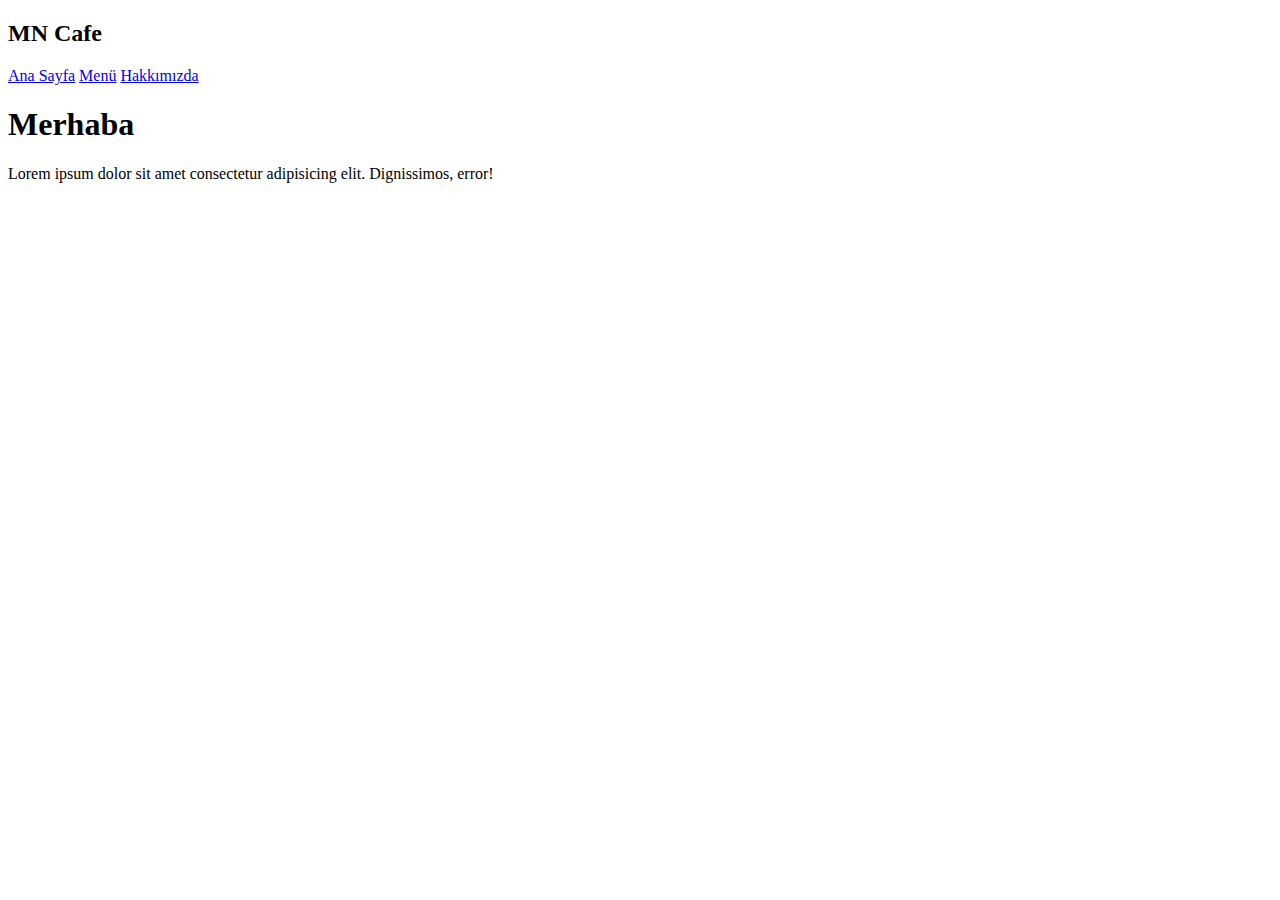
<file: odev1/index.html>
<!doctype html>
<html lang="en">
  <head>
    <!-- Required meta tags -->
    <meta charset="utf-8">
    <meta name="viewport" content="width=device-width, initial-scale=1, shrink-to-fit=no">

    <!-- Bootstrap CSS -->
    <link rel="stylesheet" href="https://cdn.jsdelivr.net/npm/bootstrap@4.5.3/dist/css/bootstrap.min.css" integrity="sha384-TX8t27EcRE3e/ihU7zmQxVncDAy5uIKz4rEkgIXeMed4M0jlfIDPvg6uqKI2xXr2" crossorigin="anonymous">

    <title>MN Cafe</title>
  </head>
  <body>
    <main class="container-fluid">
        <div class="row">
            <nav class="col navbar navbar-dark bg-dark">
                    <div class="col-sm-9">
                        <h2 class="navbar-brand">MN Cafe</h2>
                    </div>
                
                    <div class="col-sm-3">
                        <a class="navbar-toggler" href="index.html">Ana Sayfa</a>
                        <a class="navbar-toggler" href="menu.html">Menü</a>
                        <a class="navbar-toggler" href="about-us.html">Hakkımızda</a>
                    </div>   
            </nav>
        </div>
        <div class="jumbotron jumbotron-fluid">
            <div class="container">
              <h1 class="display-4">Merhaba</h1>
              <p class="lead">Lorem ipsum dolor sit amet consectetur adipisicing elit. Dignissimos, error!</p>
            </div>
        </div>
    </main>

    <!-- Optional JavaScript; choose one of the two! -->

    <!-- Option 1: jQuery and Bootstrap Bundle (includes Popper) -->
    <script src="https://code.jquery.com/jquery-3.5.1.slim.min.js" integrity="sha384-DfXdz2htPH0lsSSs5nCTpuj/zy4C+OGpamoFVy38MVBnE+IbbVYUew+OrCXaRkfj" crossorigin="anonymous"></script>
    <script src="https://cdn.jsdelivr.net/npm/bootstrap@4.5.3/dist/js/bootstrap.bundle.min.js" integrity="sha384-ho+j7jyWK8fNQe+A12Hb8AhRq26LrZ/JpcUGGOn+Y7RsweNrtN/tE3MoK7ZeZDyx" crossorigin="anonymous"></script>

    <!-- Option 2: jQuery, Popper.js, and Bootstrap JS
    <script src="https://code.jquery.com/jquery-3.5.1.slim.min.js" integrity="sha384-DfXdz2htPH0lsSSs5nCTpuj/zy4C+OGpamoFVy38MVBnE+IbbVYUew+OrCXaRkfj" crossorigin="anonymous"></script>
    <script src="https://cdn.jsdelivr.net/npm/popper.js@1.16.1/dist/umd/popper.min.js" integrity="sha384-9/reFTGAW83EW2RDu2S0VKaIzap3H66lZH81PoYlFhbGU+6BZp6G7niu735Sk7lN" crossorigin="anonymous"></script>
    <script src="https://cdn.jsdelivr.net/npm/bootstrap@4.5.3/dist/js/bootstrap.min.js" integrity="sha384-w1Q4orYjBQndcko6MimVbzY0tgp4pWB4lZ7lr30WKz0vr/aWKhXdBNmNb5D92v7s" crossorigin="anonymous"></script>
    -->
  </body>
</html>
</file>
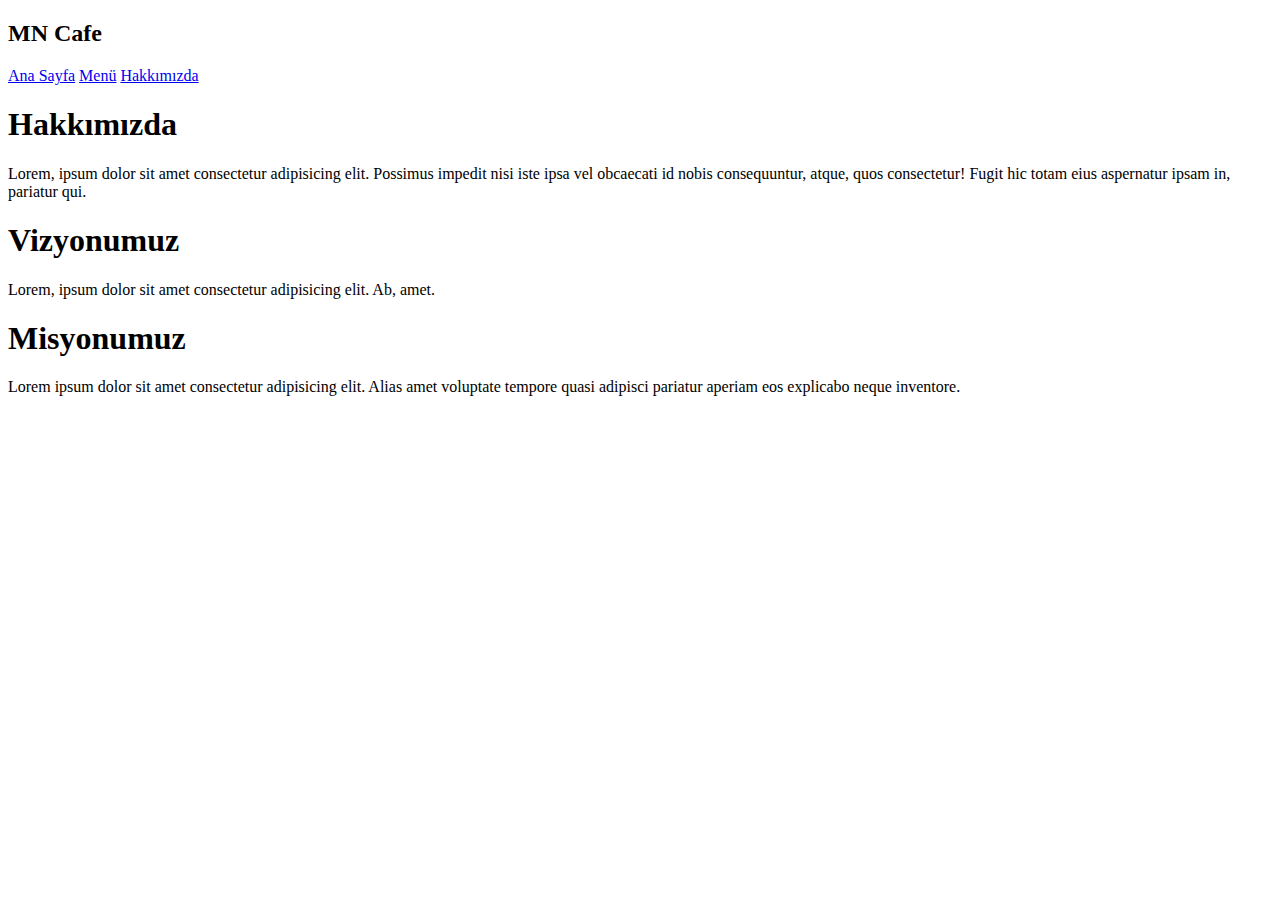
<file: odev1/about-us.html>
<!doctype html>
<html lang="en">
  <head>
    <!-- Required meta tags -->
    <meta charset="utf-8">
    <meta name="viewport" content="width=device-width, initial-scale=1, shrink-to-fit=no">

    <!-- Bootstrap CSS -->
    <link rel="stylesheet" href="https://cdn.jsdelivr.net/npm/bootstrap@4.5.3/dist/css/bootstrap.min.css" integrity="sha384-TX8t27EcRE3e/ihU7zmQxVncDAy5uIKz4rEkgIXeMed4M0jlfIDPvg6uqKI2xXr2" crossorigin="anonymous">

    <title>Hakkımızda | MN Cafe</title>
  </head>
  <body>
    <main class="container-fluid">
        <div class="row">
            <nav class="col navbar navbar-dark bg-dark">
                    <div class="col-sm-9">
                        <h2 class="navbar-brand">MN Cafe</h2>
                    </div>
                
                    <div class="col-sm-3">
                        <a class="navbar-toggler" href="index.html">Ana Sayfa</a>
                        <a class="navbar-toggler" href="menu.html">Menü</a>
                        <a class="navbar-toggler" href="about-us.html">Hakkımızda</a>
                    </div>   
            </nav>
        </div>
        <div class="jumbotron jumbotron-fluid">
            <div class="container-fluid">
              <h1 class="display-4">Hakkımızda</h1>
              <p class="lead">Lorem, ipsum dolor sit amet consectetur adipisicing elit. Possimus impedit nisi iste ipsa vel obcaecati id nobis consequuntur, atque, quos consectetur! Fugit hic totam eius aspernatur ipsam in, pariatur qui.</p>
            </div>
            <div class="container-fluid">
              <h1 class="display-4">Vizyonumuz</h1>
              <p class="lead">Lorem, ipsum dolor sit amet consectetur adipisicing elit. Ab, amet.</p>
            </div>
            <div class="container-fluid">
                <h1 class="display-4">Misyonumuz</h1>
                <p class="lead">Lorem ipsum dolor sit amet consectetur adipisicing elit. Alias amet voluptate tempore quasi adipisci pariatur aperiam eos explicabo neque inventore.</p>
              </div>
        </div>
    </main>

    <!-- Optional JavaScript; choose one of the two! -->

    <!-- Option 1: jQuery and Bootstrap Bundle (includes Popper) -->
    <script src="https://code.jquery.com/jquery-3.5.1.slim.min.js" integrity="sha384-DfXdz2htPH0lsSSs5nCTpuj/zy4C+OGpamoFVy38MVBnE+IbbVYUew+OrCXaRkfj" crossorigin="anonymous"></script>
    <script src="https://cdn.jsdelivr.net/npm/bootstrap@4.5.3/dist/js/bootstrap.bundle.min.js" integrity="sha384-ho+j7jyWK8fNQe+A12Hb8AhRq26LrZ/JpcUGGOn+Y7RsweNrtN/tE3MoK7ZeZDyx" crossorigin="anonymous"></script>

    <!-- Option 2: jQuery, Popper.js, and Bootstrap JS
    <script src="https://code.jquery.com/jquery-3.5.1.slim.min.js" integrity="sha384-DfXdz2htPH0lsSSs5nCTpuj/zy4C+OGpamoFVy38MVBnE+IbbVYUew+OrCXaRkfj" crossorigin="anonymous"></script>
    <script src="https://cdn.jsdelivr.net/npm/popper.js@1.16.1/dist/umd/popper.min.js" integrity="sha384-9/reFTGAW83EW2RDu2S0VKaIzap3H66lZH81PoYlFhbGU+6BZp6G7niu735Sk7lN" crossorigin="anonymous"></script>
    <script src="https://cdn.jsdelivr.net/npm/bootstrap@4.5.3/dist/js/bootstrap.min.js" integrity="sha384-w1Q4orYjBQndcko6MimVbzY0tgp4pWB4lZ7lr30WKz0vr/aWKhXdBNmNb5D92v7s" crossorigin="anonymous"></script>
    -->
  </body>
</html>
</file>
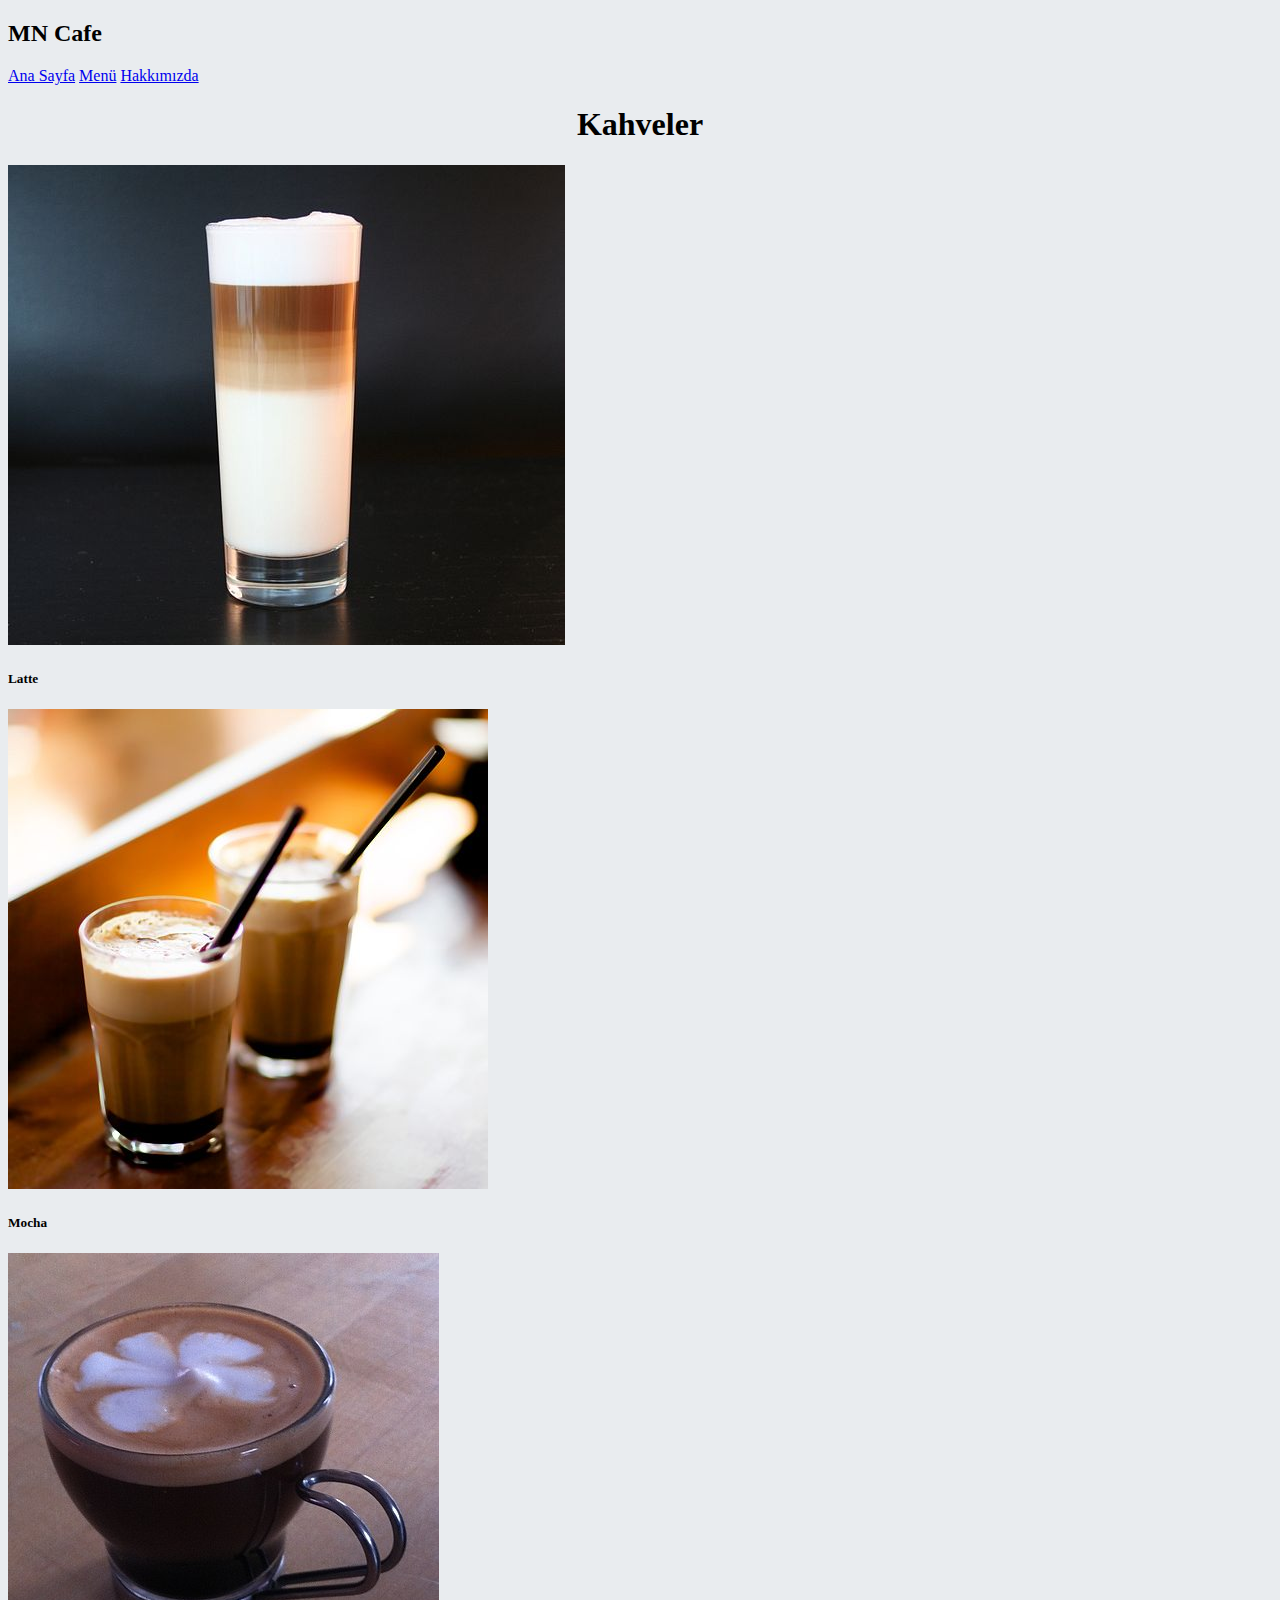
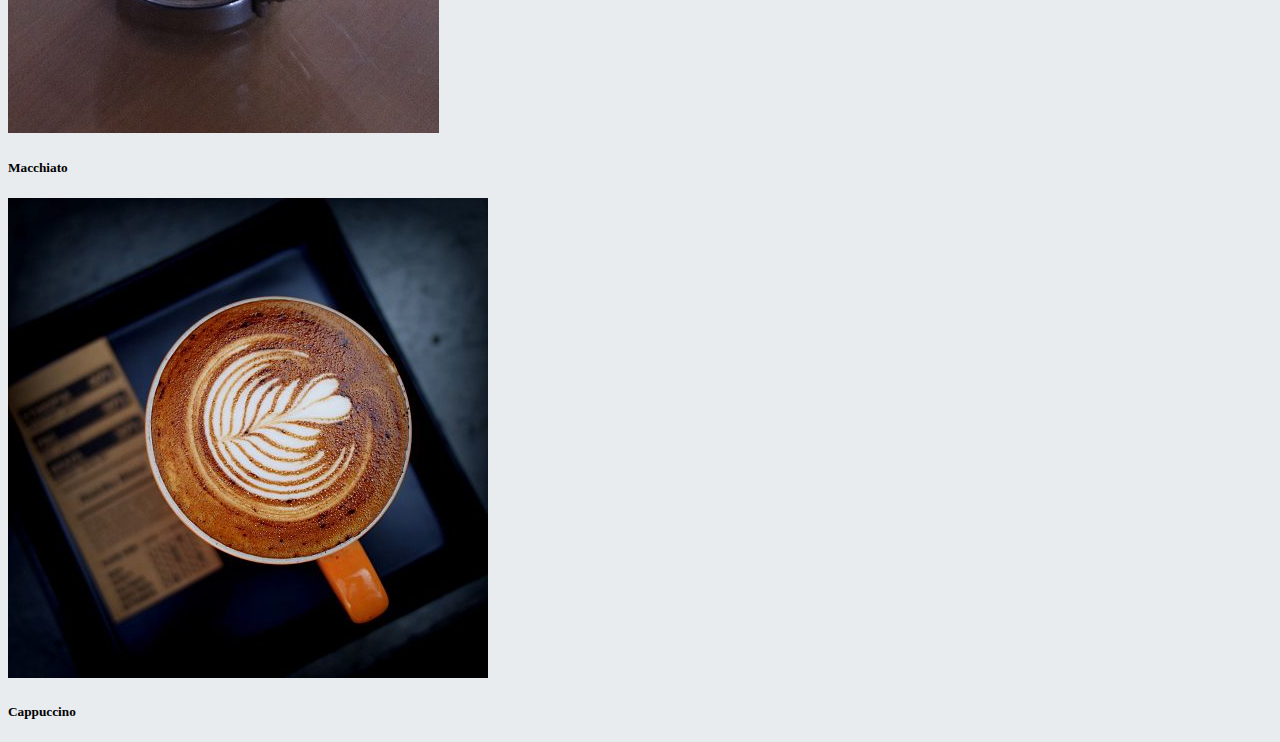
<file: odev1/menu.html>
<!doctype html>
<html lang="en">
  <head>
    <!-- Required meta tags -->
    <meta charset="utf-8">
    <meta name="viewport" content="width=device-width, initial-scale=1, shrink-to-fit=no">

    <!-- Bootstrap CSS -->
    <link rel="stylesheet" href="https://cdn.jsdelivr.net/npm/bootstrap@4.5.3/dist/css/bootstrap.min.css" integrity="sha384-TX8t27EcRE3e/ihU7zmQxVncDAy5uIKz4rEkgIXeMed4M0jlfIDPvg6uqKI2xXr2" crossorigin="anonymous">

    <title>Menü | MN Cafe</title>
  </head>
  <body style="background-color: #E9ECEF;">
    <main class="container-fluid">
        <div class="row">
            <nav class="col navbar navbar-dark bg-dark">
                    <div class="col-sm-9">
                        <h2 class="navbar-brand">MN Cafe</h2>
                    </div>
                
                    <div class="col-sm-3">
                        <a class="navbar-toggler" href="index.html">Ana Sayfa</a>
                        <a class="navbar-toggler" href="menu.html">Menü</a>
                        <a class="navbar-toggler" href="about-us.html">Hakkımızda</a>
                    </div>   
            </nav>
        </div>
    </main>
    <center>
    <h1>Kahveler</h1>
    </center>
    <div class="container">
        <div class="row">
            <section class="col-sm-3 mt-3">
                <div class="card-group">
                    <div class="card">
                      <img src="img/latte.jpg" class="card-img-top w-100" alt="latte">
                      <div class="card-body">
                        <h5 class="card-title">Latte</h5>
                      </div>
                    </div>
                </div>
            </section>
            <section class="col-sm-3 mt-3">
                <div class="card-group">
                    <div class="card">
                      <img src="img/mocha.jpg" class="card-img-top w-100" alt="mocha">
                      <div class="card-body">
                        <h5 class="card-title">Mocha</h5>
                      </div>
                    </div>
                </div>
            </section>
            <section class="col-sm-3 mt-3">
                <div class="card-group">
                    <div class="card">
                      <img src="img/macchiato.jpg" class="card-img-top w-100" alt="macchiato">
                      <div class="card-body">
                        <h5 class="card-title">Macchiato</h5>
                      </div>
                    </div>
                </div>
            </section> 
            <section class="col-sm-3 mt-3">
                <div class="card-group">
                    <div class="card">
                      <img src="img/cappuccino.jpg" class="card-img-top w-100" alt="cappuccino">
                      <div class="card-body">
                        <h5 class="card-title">Cappuccino</h5>
                      </div>
                    </div>
                </div>
            </section>  
        </div>
    </div>
    <!-- Optional JavaScript; choose one of the two! -->

    <!-- Option 1: jQuery and Bootstrap Bundle (includes Popper) -->
    <script src="https://code.jquery.com/jquery-3.5.1.slim.min.js" integrity="sha384-DfXdz2htPH0lsSSs5nCTpuj/zy4C+OGpamoFVy38MVBnE+IbbVYUew+OrCXaRkfj" crossorigin="anonymous"></script>
    <script src="https://cdn.jsdelivr.net/npm/bootstrap@4.5.3/dist/js/bootstrap.bundle.min.js" integrity="sha384-ho+j7jyWK8fNQe+A12Hb8AhRq26LrZ/JpcUGGOn+Y7RsweNrtN/tE3MoK7ZeZDyx" crossorigin="anonymous"></script>

    <!-- Option 2: jQuery, Popper.js, and Bootstrap JS
    <script src="https://code.jquery.com/jquery-3.5.1.slim.min.js" integrity="sha384-DfXdz2htPH0lsSSs5nCTpuj/zy4C+OGpamoFVy38MVBnE+IbbVYUew+OrCXaRkfj" crossorigin="anonymous"></script>
    <script src="https://cdn.jsdelivr.net/npm/popper.js@1.16.1/dist/umd/popper.min.js" integrity="sha384-9/reFTGAW83EW2RDu2S0VKaIzap3H66lZH81PoYlFhbGU+6BZp6G7niu735Sk7lN" crossorigin="anonymous"></script>
    <script src="https://cdn.jsdelivr.net/npm/bootstrap@4.5.3/dist/js/bootstrap.min.js" integrity="sha384-w1Q4orYjBQndcko6MimVbzY0tgp4pWB4lZ7lr30WKz0vr/aWKhXdBNmNb5D92v7s" crossorigin="anonymous"></script>
    -->
  </body>
</html>
</file>
